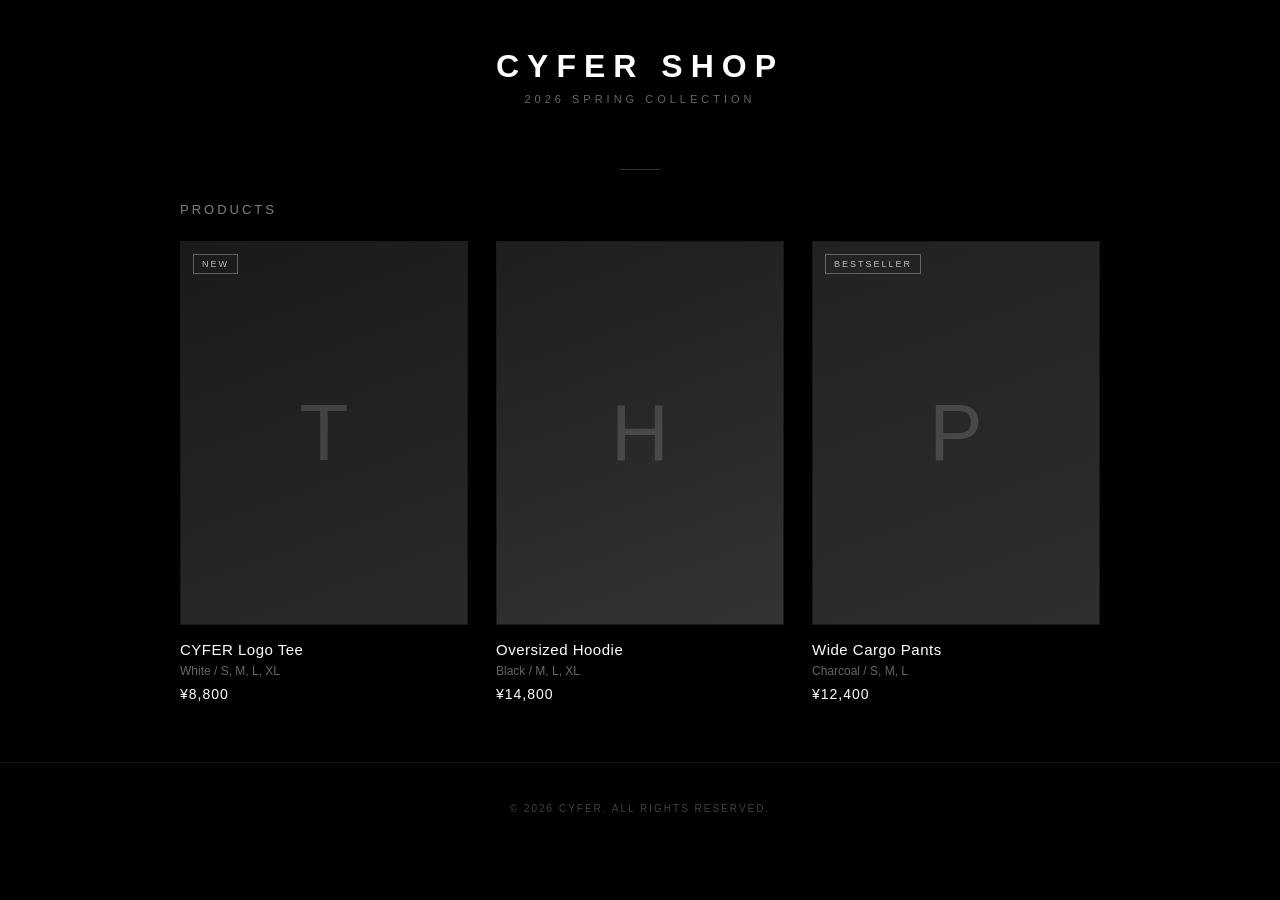
<file: DEMO LP/shop.html>
<!DOCTYPE html>
<html lang="ja">
<head>
  <meta charset="UTF-8">
  <meta name="viewport" content="width=device-width, initial-scale=1.0, user-scalable=no">
  <title>CYFER SHOP</title>
  <style>
    /* ========================================
       リセット & ベーススタイル
       ======================================== */
    * { margin: 0; padding: 0; box-sizing: border-box; }

    html {
      font-family: 'Helvetica Neue', Arial, 'Hiragino Sans', sans-serif;
      background: #000;
      color: #fff;
      -webkit-font-smoothing: antialiased;
    }

    body {
      min-height: 100dvh;
      overflow-x: hidden;
    }

    a { color: inherit; text-decoration: none; }

    /* ========================================
       ページ読み込み時のフェードイン
       ======================================== */
    body {
      animation: pageIn 0.8s ease-out both;
    }

    @keyframes pageIn {
      from { opacity: 0; }
      to   { opacity: 1; }
    }

    /* ========================================
       ヘッダー — CYFER SHOP ロゴ
       ======================================== */
    .header {
      padding: 48px 24px 32px;
      text-align: center;
    }

    .header__logo {
      font-size: 32px;
      font-weight: 700;
      letter-spacing: 8px;
      text-transform: uppercase;
    }

    .header__sub {
      margin-top: 8px;
      font-size: 11px;
      letter-spacing: 4px;
      color: rgba(255,255,255,0.4);
      text-transform: uppercase;
    }

    /* 区切り線 */
    .divider {
      width: 40px;
      height: 1px;
      background: rgba(255,255,255,0.2);
      margin: 32px auto;
    }

    /* ========================================
       商品グリッド — モバイルファースト
       ======================================== */
    .products {
      padding: 0 20px 60px;
      max-width: 960px;
      margin: 0 auto;
    }

    .products__title {
      font-size: 13px;
      font-weight: 400;
      letter-spacing: 3px;
      text-transform: uppercase;
      color: rgba(255,255,255,0.5);
      margin-bottom: 24px;
    }

    .product-list {
      display: grid;
      grid-template-columns: 1fr;
      gap: 32px;
    }

    /* タブレット以上で2カラム */
    @media (min-width: 600px) {
      .product-list {
        grid-template-columns: 1fr 1fr;
        gap: 24px;
      }
    }

    /* デスクトップで3カラム */
    @media (min-width: 900px) {
      .product-list {
        grid-template-columns: 1fr 1fr 1fr;
        gap: 28px;
      }
    }

    /* ========================================
       商品カード
       ======================================== */
    .product-card {
      display: block;
      transition: transform 0.3s ease;
    }

    .product-card:active {
      transform: scale(0.97);
    }

    /* 商品画像エリア（プレースホルダー） */
    .product-card__image {
      position: relative;
      width: 100%;
      aspect-ratio: 3 / 4;
      overflow: hidden;
      border: 1px solid rgba(255,255,255,0.1);
    }

    .product-card__placeholder {
      width: 100%;
      height: 100%;
      display: flex;
      align-items: center;
      justify-content: center;
    }

    /* 商品シルエット（CSSのみで表現） */
    .product-card__silhouette {
      opacity: 0.15;
      font-size: 80px;
      line-height: 1;
      user-select: none;
    }

    /* バッジ */
    .product-card__badge {
      position: absolute;
      top: 12px;
      left: 12px;
      font-size: 9px;
      letter-spacing: 2px;
      text-transform: uppercase;
      padding: 4px 8px;
      border: 1px solid rgba(255,255,255,0.3);
      color: rgba(255,255,255,0.7);
    }

    /* 商品情報 */
    .product-card__info {
      padding: 14px 0 0;
    }

    .product-card__name {
      font-size: 15px;
      font-weight: 500;
      letter-spacing: 0.5px;
      line-height: 1.4;
    }

    .product-card__detail {
      margin-top: 4px;
      font-size: 12px;
      color: rgba(255,255,255,0.4);
    }

    .product-card__price {
      margin-top: 8px;
      font-size: 14px;
      font-weight: 400;
      letter-spacing: 1px;
    }

    /* ========================================
       フッター
       ======================================== */
    .footer {
      padding: 40px 24px;
      text-align: center;
      border-top: 1px solid rgba(255,255,255,0.08);
    }

    .footer__text {
      font-size: 10px;
      letter-spacing: 2px;
      color: rgba(255,255,255,0.25);
      text-transform: uppercase;
    }
  </style>
</head>
<body>

  <!-- ===== ヘッダー ===== -->
  <header class="header">
    <h1 class="header__logo">CYFER SHOP</h1>
    <p class="header__sub">2026 Spring Collection</p>
  </header>

  <div class="divider"></div>

  <!-- ===== 商品一覧 ===== -->
  <section class="products">
    <p class="products__title">Products</p>

    <div class="product-list">

      <!-- 商品1: ロゴTシャツ -->
      <a href="#" class="product-card">
        <div class="product-card__image">
          <div class="product-card__placeholder" style="background: linear-gradient(160deg, #1a1a1a, #2a2a2a);">
            <span class="product-card__silhouette">T</span>
          </div>
          <span class="product-card__badge">New</span>
        </div>
        <div class="product-card__info">
          <h3 class="product-card__name">CYFER Logo Tee</h3>
          <p class="product-card__detail">White / S, M, L, XL</p>
          <p class="product-card__price">&yen;8,800</p>
        </div>
      </a>

      <!-- 商品2: オーバーサイズフーディ -->
      <a href="#" class="product-card">
        <div class="product-card__image">
          <div class="product-card__placeholder" style="background: linear-gradient(160deg, #1e1e1e, #333);">
            <span class="product-card__silhouette">H</span>
          </div>
        </div>
        <div class="product-card__info">
          <h3 class="product-card__name">Oversized Hoodie</h3>
          <p class="product-card__detail">Black / M, L, XL</p>
          <p class="product-card__price">&yen;14,800</p>
        </div>
      </a>

      <!-- 商品3: ワイドカーゴパンツ -->
      <a href="#" class="product-card">
        <div class="product-card__image">
          <div class="product-card__placeholder" style="background: linear-gradient(160deg, #222, #2e2e2e);">
            <span class="product-card__silhouette">P</span>
          </div>
          <span class="product-card__badge">Bestseller</span>
        </div>
        <div class="product-card__info">
          <h3 class="product-card__name">Wide Cargo Pants</h3>
          <p class="product-card__detail">Charcoal / S, M, L</p>
          <p class="product-card__price">&yen;12,400</p>
        </div>
      </a>

    </div>
  </section>

  <!-- ===== フッター ===== -->
  <footer class="footer">
    <p class="footer__text">&copy; 2026 CYFER. All rights reserved.</p>
  </footer>

</body>
</html>
</file>
